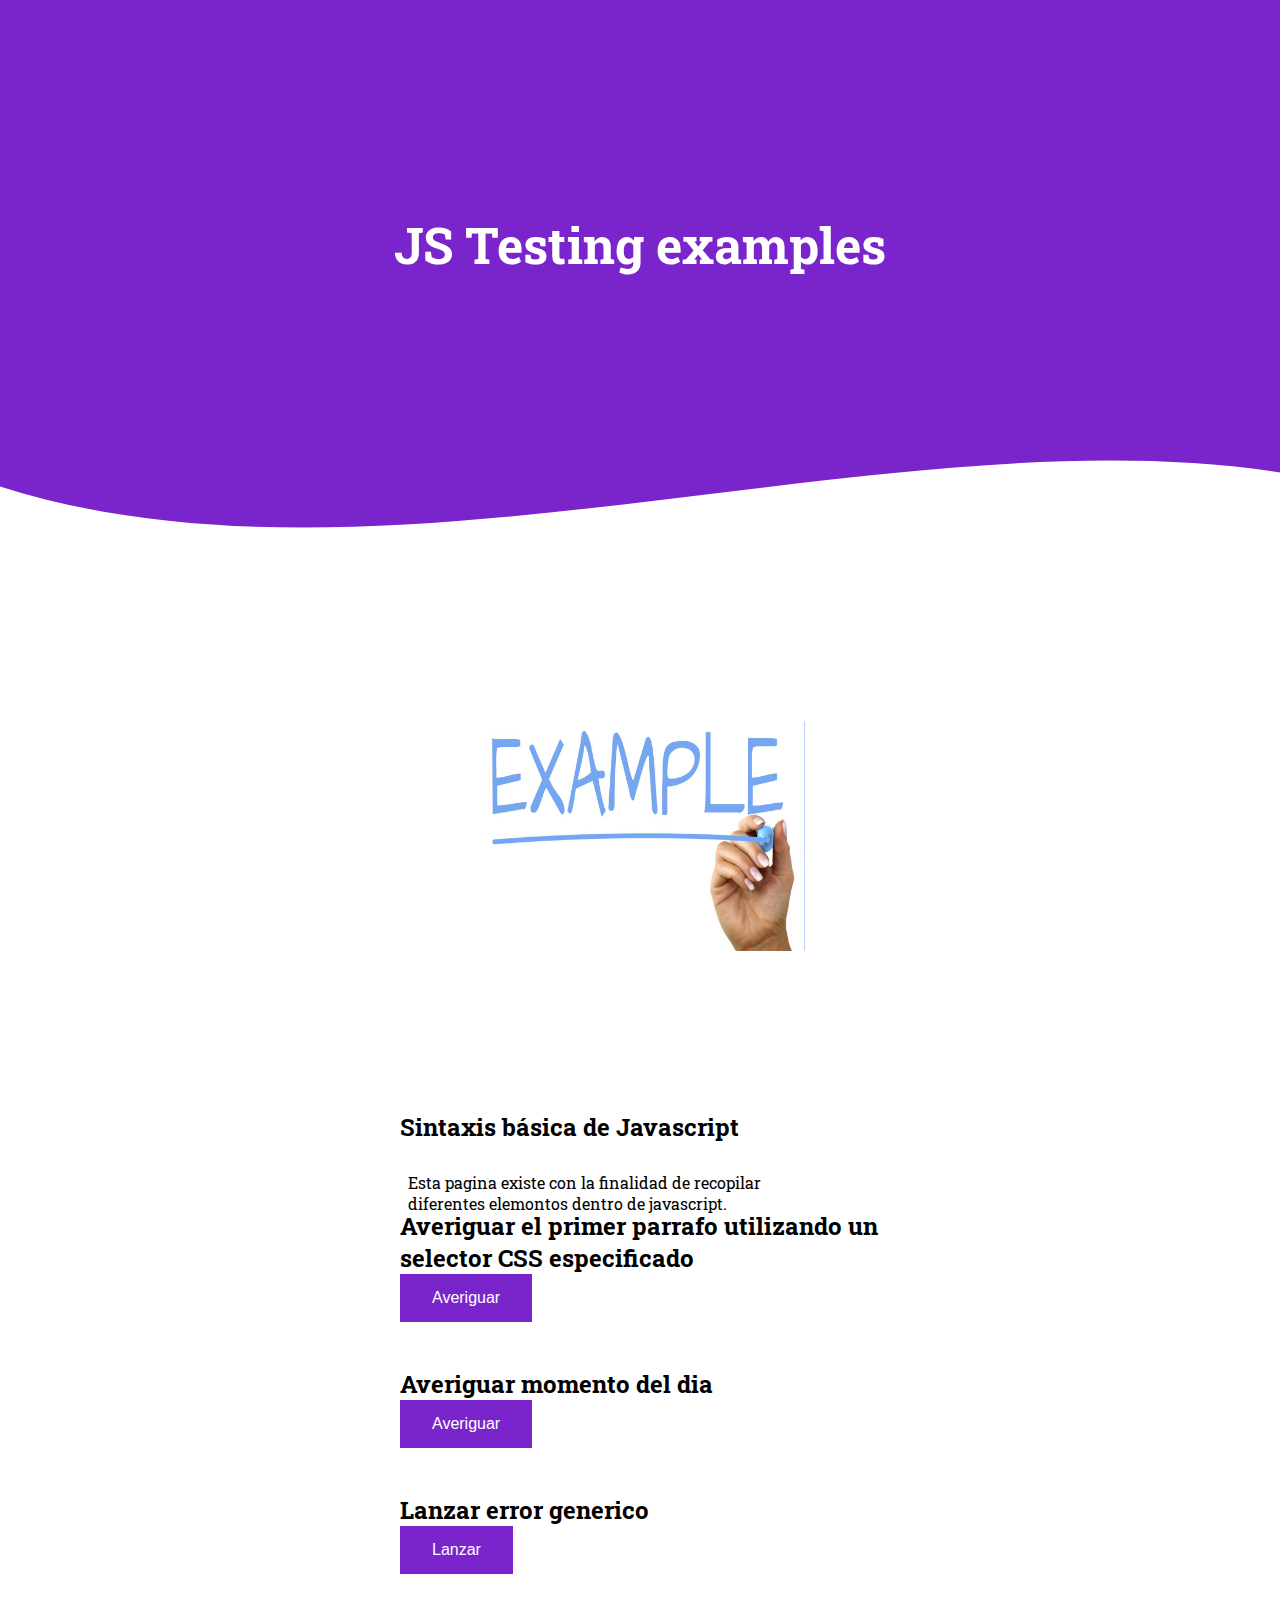
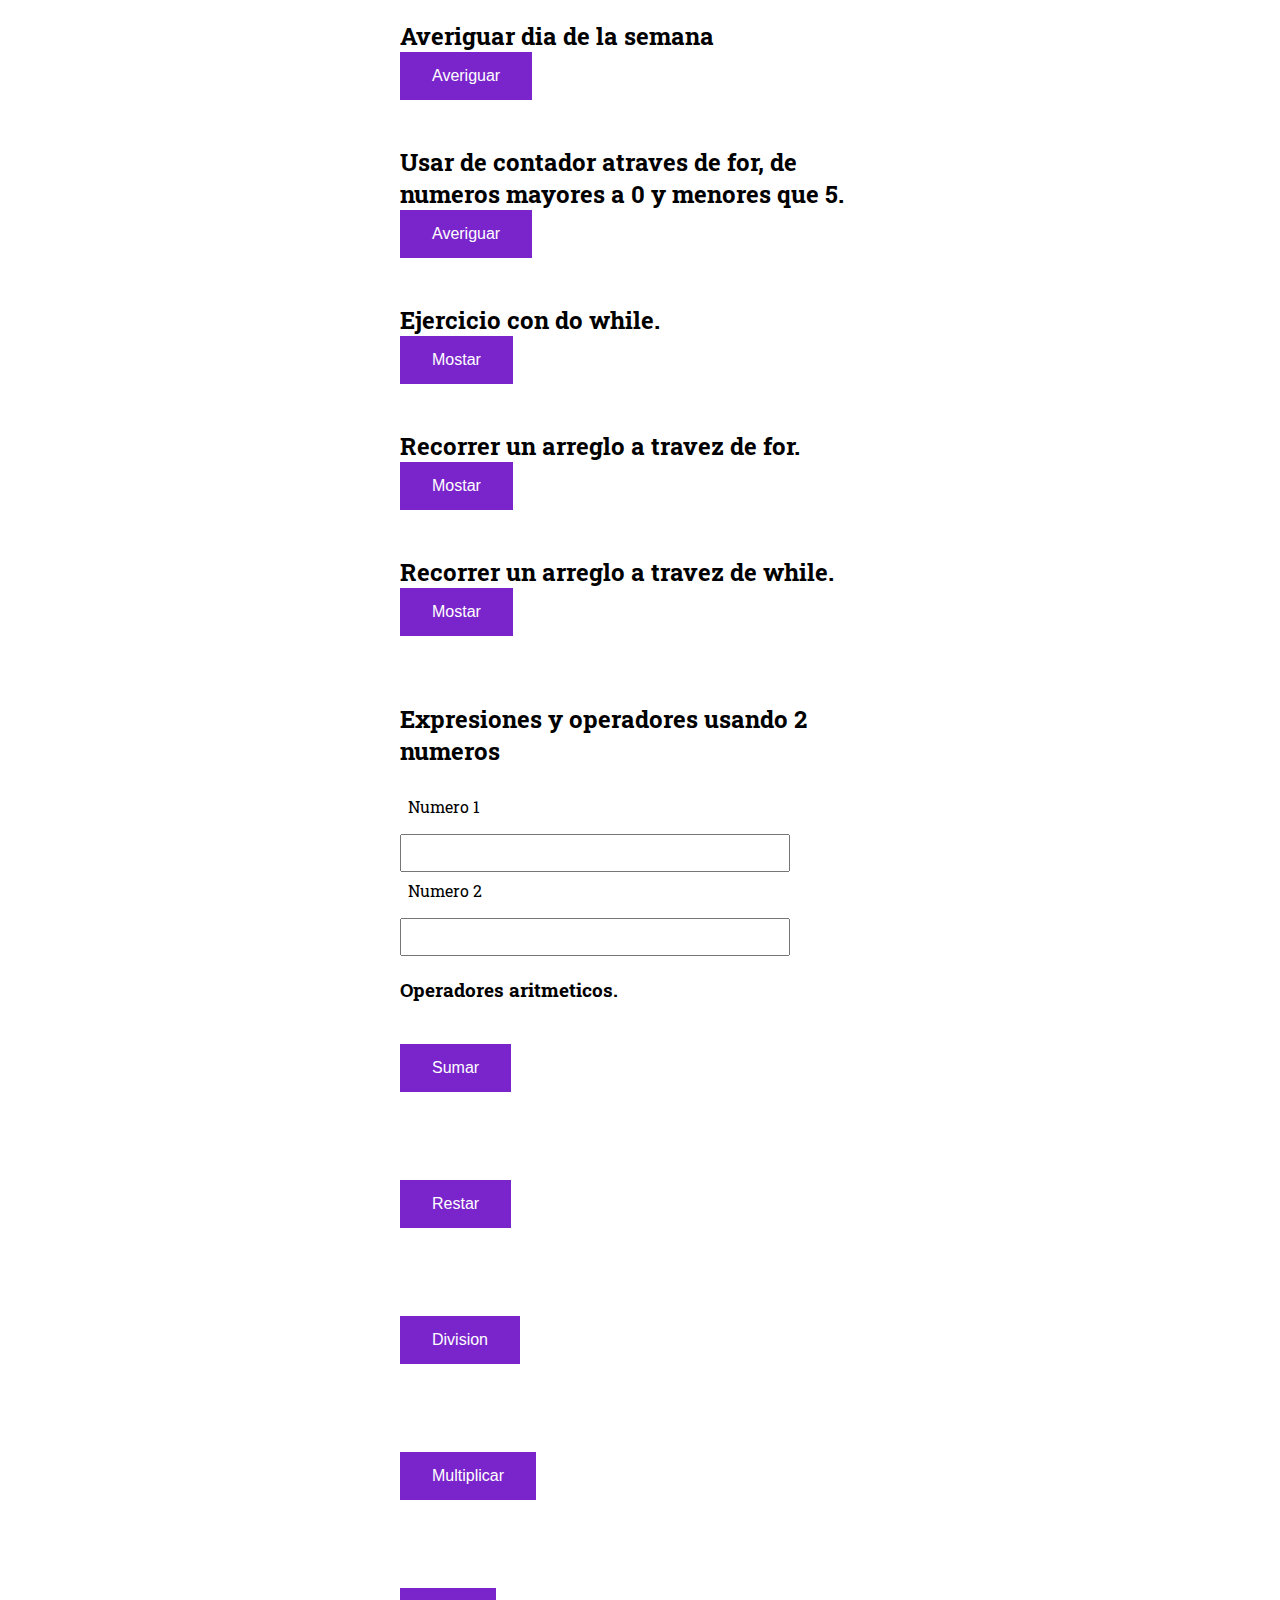
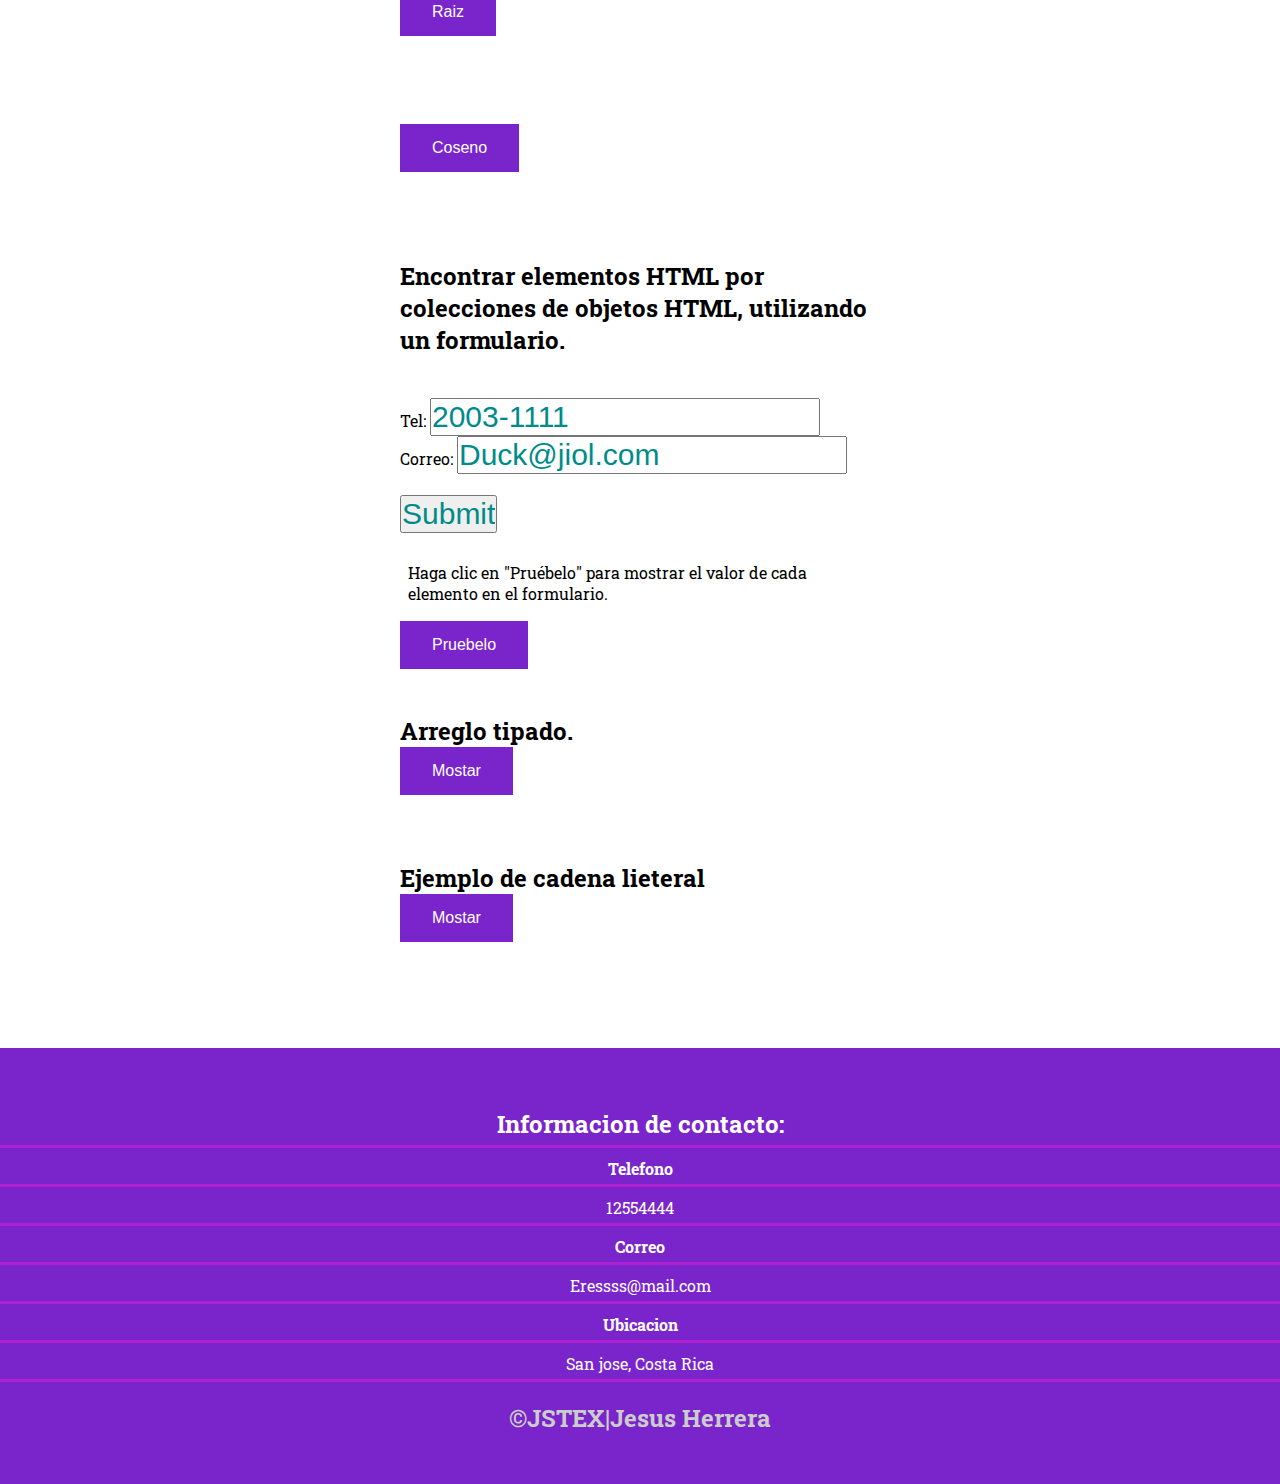
<file: index.html>
<!DOCTYPE html>
<html lang="es">
<head>
    <meta charset="UTF-8">
    <meta http-equiv="X-UA-Compatible" content="IE=edge">
    <meta name="viewport" content="width=device-width, initial-scale=1.0">
    <title>JSTEX</title>
    <link rel="shortcut icon" href="img\example.jpg" type="image/x-icon">
    <link rel="stylesheet" href="Estilos.css">
    <link rel="preconnect" href="https://fonts.googleapis.com">
    <link rel="preconnect" href="https://fonts.gstatic.com" crossorigin>
    <link rel="preconnect" href="https://fonts.googleapis.com">
    <link rel="preconnect" href="https://fonts.gstatic.com" crossorigin>
    <link href="https://fonts.googleapis.com/css2?family=Roboto+Mono:wght@100&family=Roboto+Slab:wght@500&display=swap" rel="stylesheet">
    <script src="funcion.js"></script>
  </head>
<body>
<header>
    <nav>
    
       

    </nav>
    <section class="textos-header">
        <h1>
          JS Testing examples
        </h1>
        
    </section>
    <div class="Wave"style="height: 150px; overflow: hidden;" ><svg viewBox="0 0 500 150" preserveAspectRatio="none" style="height: 100%; width: 100%;"><path d="M-0.27,26.16 C149.99,150.00 349.20,-49.98 501.97,13.33 L500.00,150.00 L0.00,150.00 Z" style="stroke: none; fill: #fff;"></path></svg></div>
</header>
<br>
<aside class="imagen-sobre-nosotros">
   <img src="img\example.jpg" alt="">
  </aside>
<main>
   <section class="contenedor sobre-nosotros">
<h2 class="Titulo">
    
</h2>
<div class="contenedor-sobre-nosotros">

  
    

    <div class="contenido-textos">


      <h2 class="intro">Sintaxis básica de Javascript</h2>
      <br>
      <p class="intro">Esta pagina existe con la finalidad de recopilar diferentes elemontos dentro de javascript.</p>
      
      <h2>Averiguar el primer parrafo utilizando un selector CSS especificado</h2>
      <button onclick="Functions()">Averiguar</button>
      <p id="demo" ;></p>

      
    <h2> Averiguar momento del dia</h2>
<button onclick="Function1()">Averiguar</button>
<p id="demo1"></p>
<h2> Lanzar error generico</h2>
<button onclick="Function2()">Lanzar</button>
<p id="demo2"></p>
<h2> Averiguar dia de la semana</h2>
<button onclick="Function3()">Averiguar</button>
  <p id="demo3"></p>

  <h2> Usar de contador atraves de for, de numeros mayores a 0 y menores que 5.</h2>
  <button onclick="Function4()">Averiguar</button>
    <p id="demo4"></p>
    <h2> Ejercicio con do while.</h2>
    <button onclick="Function7()">Mostar</button>
      <p id="demo7"></p>
    <h2> Recorrer un arreglo a travez de for.</h2>
    <button onclick="Function5()">Mostar</button>
      <p id="demo5"></p>
  

      
      <h2> Recorrer un arreglo a travez de while.</h2>
    <button onclick="Function6()">Mostar</button>
      <p class="demo6"></p>
      <br>
      <h2> Expresiones y operadores usando 2 numeros</h2><br>
      <p>Numero 1</p> <input type="text" id="n1" value=""><p>Numero 2</p><input type="text" id="n2" value="">
      <br>
      <br>
      <h3> Operadores aritmeticos.</h3>
      <br>
      <br>
      
      <button onclick="Function8(n1,n2)">Sumar</button>
        <p id="demo8"></p>
        <br>
        <br>
        <button onclick="Function9()">Restar</button>
        <p id="demo9"></p>
        <br>
        <br>
        <button onclick="Function10()">Division</button>
        <p id="demo10"></p>
        <br>
        <br>
        <button onclick="Function11()">Multiplicar</button>
        <p id="demo11"></p>
        <br>
        <br>
        <button onclick="Function12()">Raiz</button>
        <p id="demo12"></p>
        <br>
        <br> <button onclick="Function13()">Coseno</button>
        <p id="demo13"></p>
        <br>
        <br>
        <h2>Encontrar elementos HTML por colecciones de objetos 
          HTML, utilizando un formulario.</h2>
          <br><br>
       <form id="frm1" action="form_action.asp">
  Tel: <input type="text" name="fname" value="2003-1111"><br>
  Correo: <input type="text" name="lname" value="Duck@jiol.com"><br><br>
  <input type="submit" >
</form> 
<br>
<p>Haga clic en "Pruébelo" para mostrar el valor de cada elemento en el formulario.</p>
<br>
<button onclick="myFunction()">Pruebelo</button>

<p id="demo14"></p>

<h2> Arreglo tipado.</h2>
    <button onclick="Function15()">Mostar</button>
      <p id="demo15"></p>
      <br>
      <h2> Ejemplo de cadena lieteral</h2>
    <button onclick="Function16()">Mostar</button>
      <p id="demo16"></p>

      
   </section>
  

</main>
<footer>
    <div class="contenedor-footer">
        <div class="content-foo">
          <h2>Informacion de contacto:</h2>
            <h4>Telefono</h4>
            <p>12554444</p>
        </div>
        <div class="content-foo">
            <h4>Correo</h4>
            <p>Eressss@mail.com</p>
        </div>
        <div class="content-foo">
            <h4>Ubicacion</h4>
            <p>San jose, Costa Rica</p>
        </div>
    </div>
    <div class="content-box"> </div>
  <h2 class="titulo-final">&copy;JSTEX|Jesus Herrera</h2>
    <div class="border-box"></div> 
  

</footer>

 <!--   <h1>
    encabexzado  1
</h1>
<h2>
   <u> encabezado 2</u> 
</h2>
  
-->
<!-- ESTE ES UN COMENTARIO-->  
<!-- 
<a href="https://www.youtube.com/watch?v=HH_SMpxV7qQ">
    Go to google
</a>
-->  



</body>

</html>
</file>
<file: Estilos.css>
*{
    margin:0;
    padding: 0;
    box-sizing: border-box;
}
body{
    font-family: 'Roboto slab';
}
.contenedor{
    padding:  60px 0;
    width: 90%;
    max-width: 1000px;
    margin: auto;
}

.titulo{
    color: brown;
    font-size: 30px;
    text-align: center;
    margin-bottom: 60px;
}
header{
    width: 100%;
    height: 600px;
    background: rgba(113, 21, 199, 0.932);
    background-size: cover;
    background-attachment: fixed;
    position: relative;
}
nav{
    text-align: right;
    padding: 30px 50px 0 0;
}
nav> a {
     color: #fff;
     font-weight: 300;
     text-decoration: none;
     margin-right: 10px;
}
nav> a:hover {
 
    text-decoration:underline;
 
}

header .textos-header
{
display: flex;
height: 430px;
width: 100%;
align-items: center;
justify-content: center;
flex-direction: column;
text-align: center;
}
header .textos-header h1
{
    font-size: 50px;
    color: #fff;
}
header .textos-header h2
{
    font-size: 30px;
    font-weight: 300 ;
    color: #fff;
}
.wave{
    position:absolute;
    bottom: 0;
    width: 100%;
}
.contenedor-sobre-nosotros{
    display: flex;
    justify-content: space-evenly;
  

}
.contenedor-sobre-nosotros p{
    width: 90%;
    height: 30px;
    margin: 0.5rem;
  

}
.contenedor-sobre-nosotros input{
    color: darkcyan;
    font-size: 16px;
  

}
.contenedor-sobre-nosotros input{
 
    font-size: 30px;
  

}
.contenedor-sobre-nosotros button {
    background-color: rgba(113, 21, 199, 0.932);
    border: none;
    color: white;
    padding: 15px 32px;
    text-align: center;
    text-decoration: none;
    display: inline-block;
    font-size: 16px;
}
.contenedor-hobby li{
   /*display: flex; 
    justify-content: space-evenly;*/
    text-align: center;

}

.contenedor-hobby h2{
    /*display: flex; 
     justify-content: space-evenly;*/
     text-align: center;
 
 }
 .contenido-foto{
    display: flex;
 justify-content: center;
 text-align: end;
 background: rgba(113, 21, 199, 0.932);
 }
 header .textos-headerF
 {
 display: flex;
 height: 430px;
 width: 100%;
 align-items: center;
 justify-content: left;
 flex-direction: column;
 text-align:center;
 }
 header .textos-headerF h1
 {
     font-size: 50px;
     color: #fff;
 }
.imagen-sobre-nosotros img{
 
    height: 230px;
    width: 330px;
}
.imagen-sobre-nosotros  {
    display: flex;
    height: 430px;
    width: 100%;
    align-items: center;
    justify-content: center;
    flex-direction: column;
    text-align: center;
 
}
.sobre-nosotros .contenido-textos{
    width: 48%;
}
.contenido-textos p span{
    background: rgba(113, 21, 199, 0.932);
    color: #fff;
    border-radius: 50%;
    display: inline-block;
    text-align: center;
    width: 30px;
    height: 30px;
    padding: 2px;
    box-shadow: 0 0 6px 0 rgba(0,0,0,.5);
  margin-right: 5px;

}
footer{
    background:rgba(113, 21, 199, 0.932);
    padding: 60px 0 30px 0;
    margin: auto;
overflow: hidden;

}
.contedor-footer{
    display:flex ;
    width:  90%;
    justify-content: space-evenly;
    margin :auto;
    padding-bottom: 50px;
    border-bottom:  1px solid #ccc;
    box-sizing: border-box;
}
.content-foo{
    text-align: center;
}
.content-foo h4{
    color: #fff;
    border-bottom: 3px solid #af20d3;
    padding-bottom: 5px;
margin-bottom: 10px;
}
.content-foo h2{
    color: #fff;
    border-bottom: 3px solid #af20d3;
    padding-bottom: 5px;
margin-bottom: 10px;
}
.content-foo p{
    color: #fff;
    border-bottom: 3px solid #af20d3;
    padding-bottom: 5px;
margin-bottom: 10px;
}
/*.content-foo h4{
    color: #fff;
    border-bottom: 3px solid dimgray;
    padding-bottom: 5px;
margin-bottom: 10px;
}*/
.titulo-final{
    text-align: center;
    font-size: 24px;
    margin: 20px;
    color: #ccc;
}
/*header{
    width: 100%;
    height: 600px;
    background: rgba(199, 21, 134, 0.932);
    background-size: cover;
    background-attachment: fixed;
    position: relative;
}*/

  
  .content-box {
    box-sizing: content-box;
  
  }
  
  .border-box {
    box-sizing: border-box;
  }
</file>
